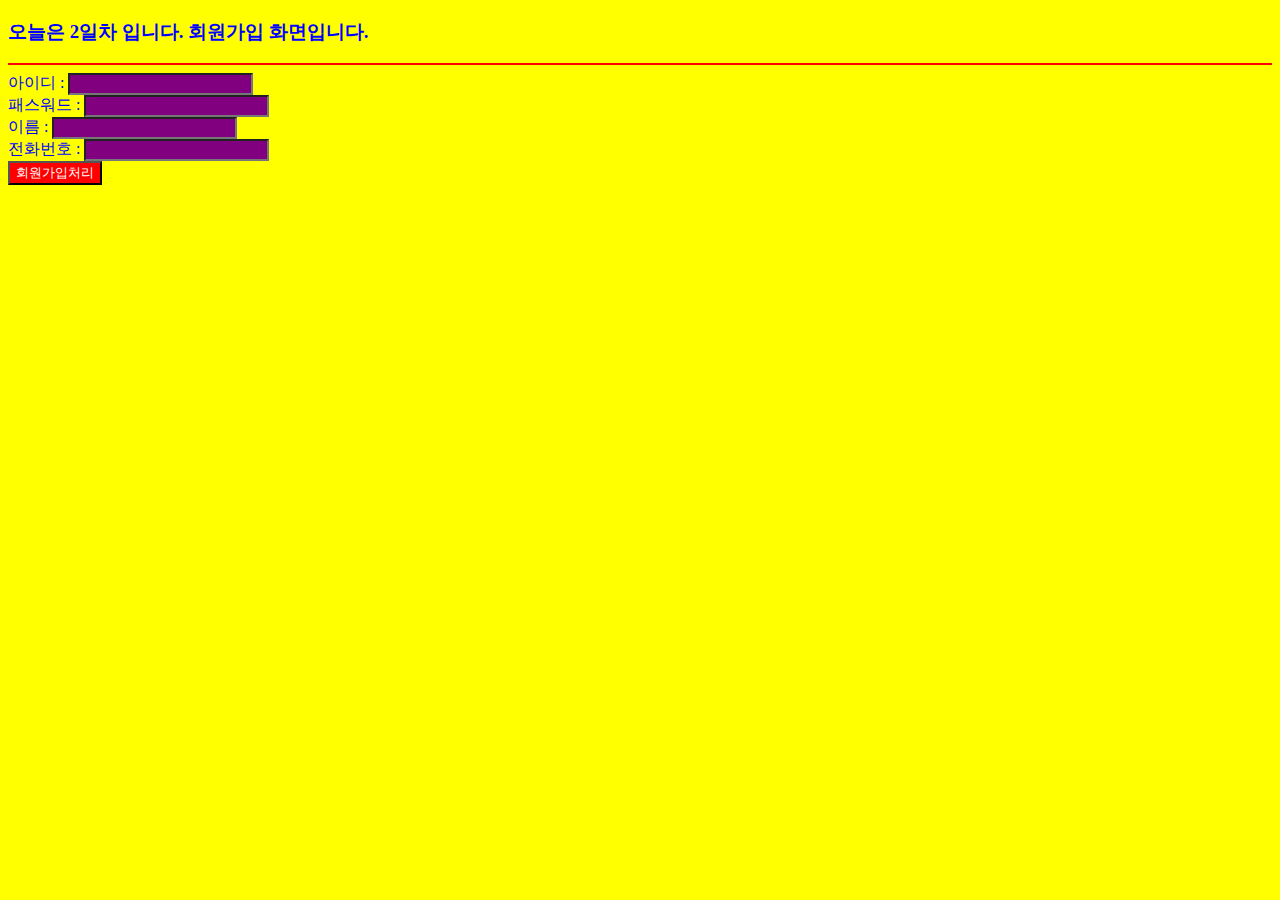
<file: web02/WebContent/index.html>
<!DOCTYPE html>
<html>
<head>
<meta charset="UTF-8">
	<title>나는 타이틀</title>
	<!-- css, js위치 -->
		<style type="text/css">
			body{
				background: yellow;
				color:blue;
			}
			button{
				background: red;
				color:white;
			}
			input{
				background: purple;
				color: white;
				font-weight: bold;
				font-family: "궁서";
			}
		</style>

		<script type="text/javascript"></script>
</head>
<body color="yellow">
	<h3>오늘은 2일차 입니다. 회원가입 화면입니다.</h3>
	<hr color="red"> <!-- 컨트롤 + 시프트 + / 주석 -->
	<!-- 태그(tag) : html의 주요 구성요소(Element) -->
	<form action="db.jsp">
		아이디 : <input name="id"><br>
		패스워드 : <input name="pw"><br>
		이름 : <input name="name"><br>
		전화번호 : <input name="tel"><br>
		<button type="submit">회원가입처리</button>
	</form>
</body>
</html>
</file>
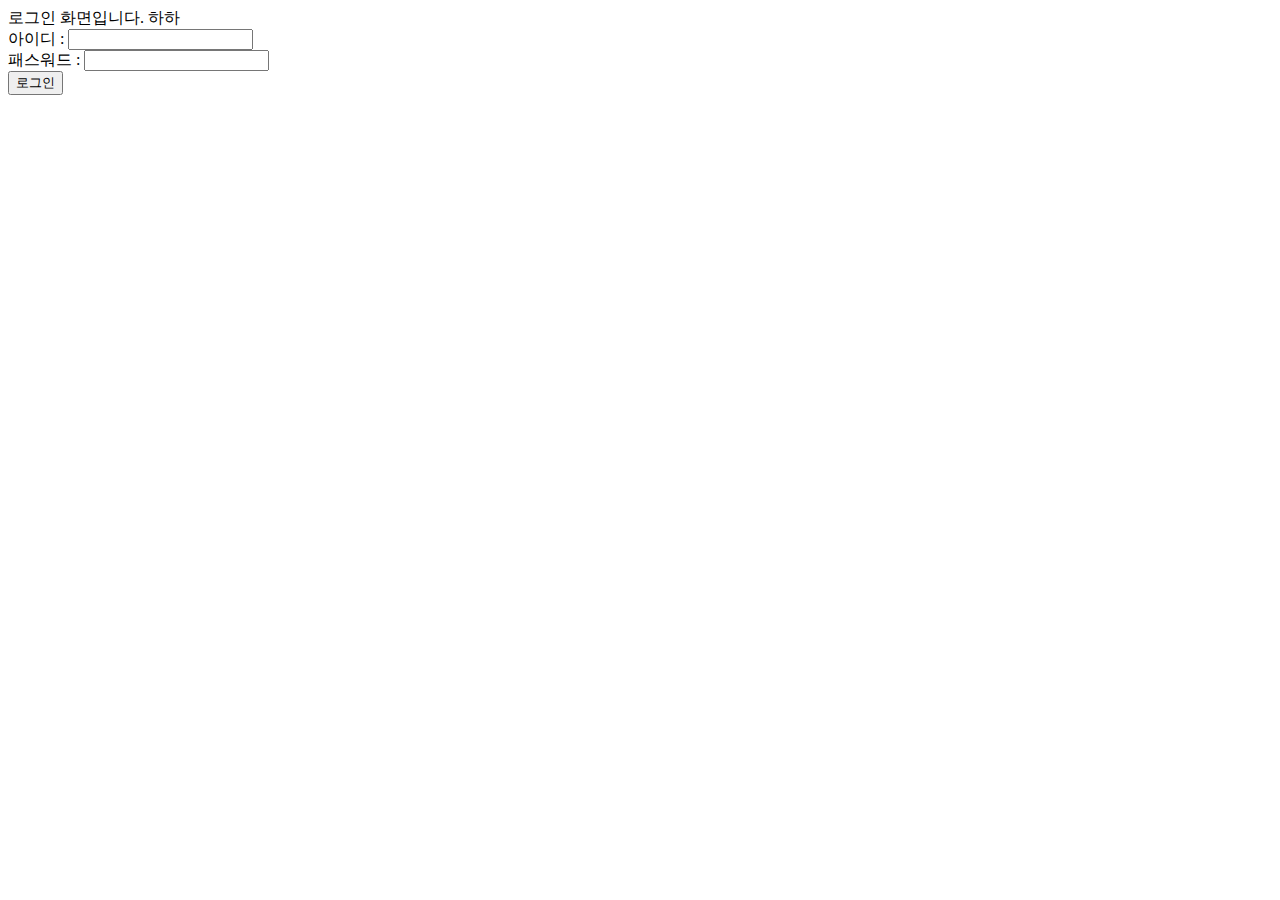
<file: web01/WebContent/login.html>
<!DOCTYPE html>
<html>
<head>
<meta charset="UTF-8">
<title>Insert title here</title>
</head>
<body> <!--  꺽쇠를 tag -->
로그인 화면입니다. 하하 <br>
<!-- 로그인 정보를 입력할 수 있는 화면 -->
<form action="Check.jsp">
아이디 : <input name="id"> <br>
패스워드 : <input name="pw"> <br>
<button>로그인</button>
</form>
</body>
</html>
</file>
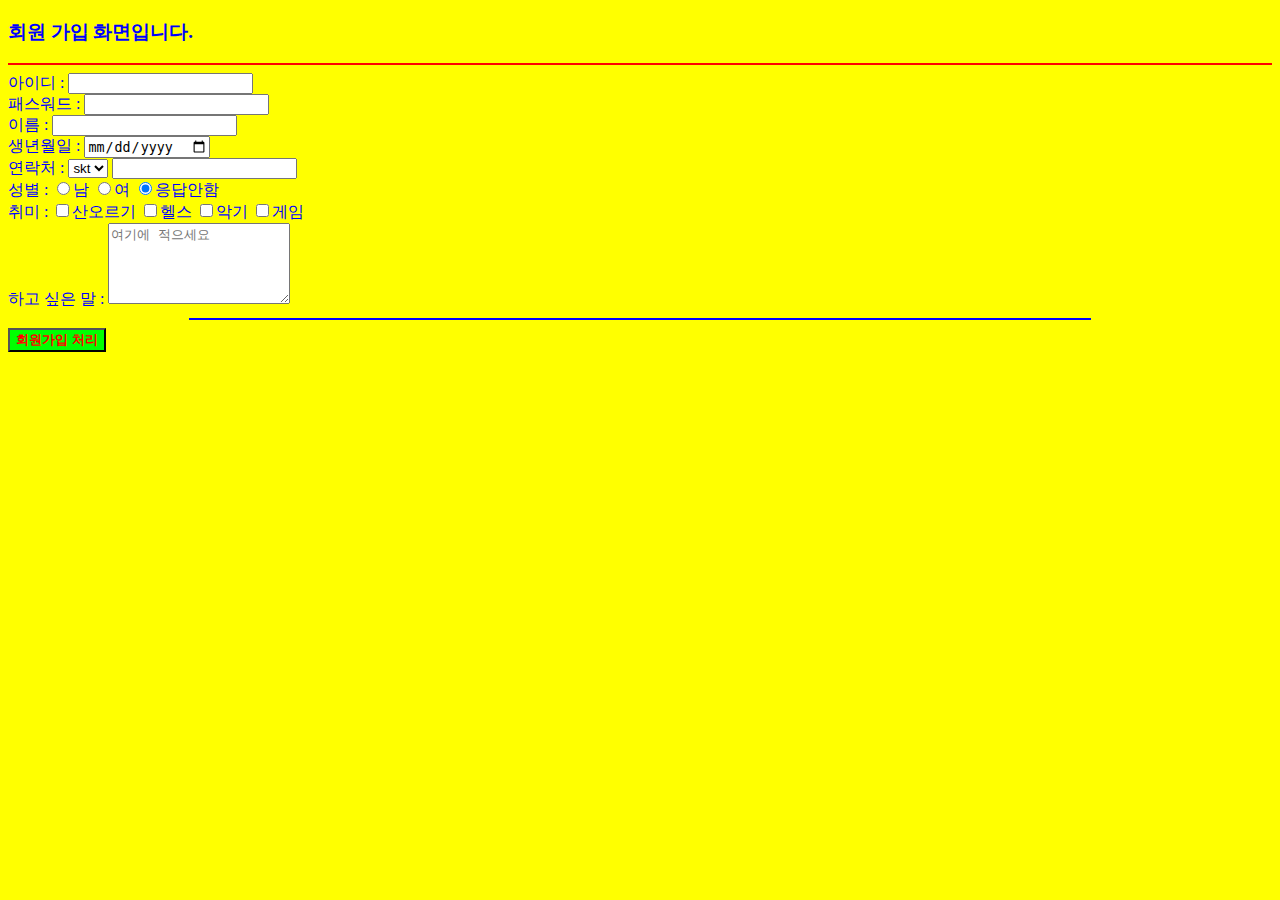
<file: web03/WebContent/member.html>
<!DOCTYPE html>
<html>
	<head>
		<meta charset="UTF-8">
		<title>Insert title here</title>
		<style type="text/css">
			body {
				background: yellow; /* css주석 ,컨트롤+쉬프트+/ */
				color: blue; /* 글자색 */
			}
			button{
				background: lime;
				color: red;
				font-weight: bold;
			}
		</style>
		<script type="text/javascript">
			//alert('오늘이 정말 토요일 인가요???') //확인창을 보인다.
		</script>
	</head>
	<body>
		<h3>회원 가입 화면입니다.</h3> <!-- 제목용 태그 1~6 -->
		<hr color="red">
		<form action="insert.jsp"> <!-- ctrl + alt + 화살표 아래 -->
			아이디 : <input name="id"><br>
			패스워드 : <input name="pw"><br>
			이름 : <input name="name"><br>
			생년월일 : <input type="date" name="birth"><br>
			연락처 :  
			<select name="company">
				<option value="010" selected="selected">skt
				<option value="011">lgt
				<option value="019">kt
			</select>
			<input name="tel"><br>
			성별 : <input type="radio" name="gender" value="남자">남
				 <input type="radio" name="gender" value="여자">여
				 <input type="radio" name="gender" value="응답안함" checked="checked">응답안함
				 <br> 
				 <!-- 라디오는 name이 동일하면 한 value만 서버로 전송한다. -->
			취미 : <input type="checkbox" name="hobby" value="등산">산오르기
				 <input type="checkbox" name="hobby" value="헬스">헬스
				 <input type="checkbox" name="hobby" value="악기">악기
				 <input type="checkbox" name="hobby" value="게임">게임
				 <br>
			하고 싶은 말 : <textarea rows="5" cols="20" placeholder="여기에 적으세요" name="word"></textarea>
			<hr color="blue" width="900">
			<button>회원가입 처리</button>
		</form>
	</body>
</html>
</file>
